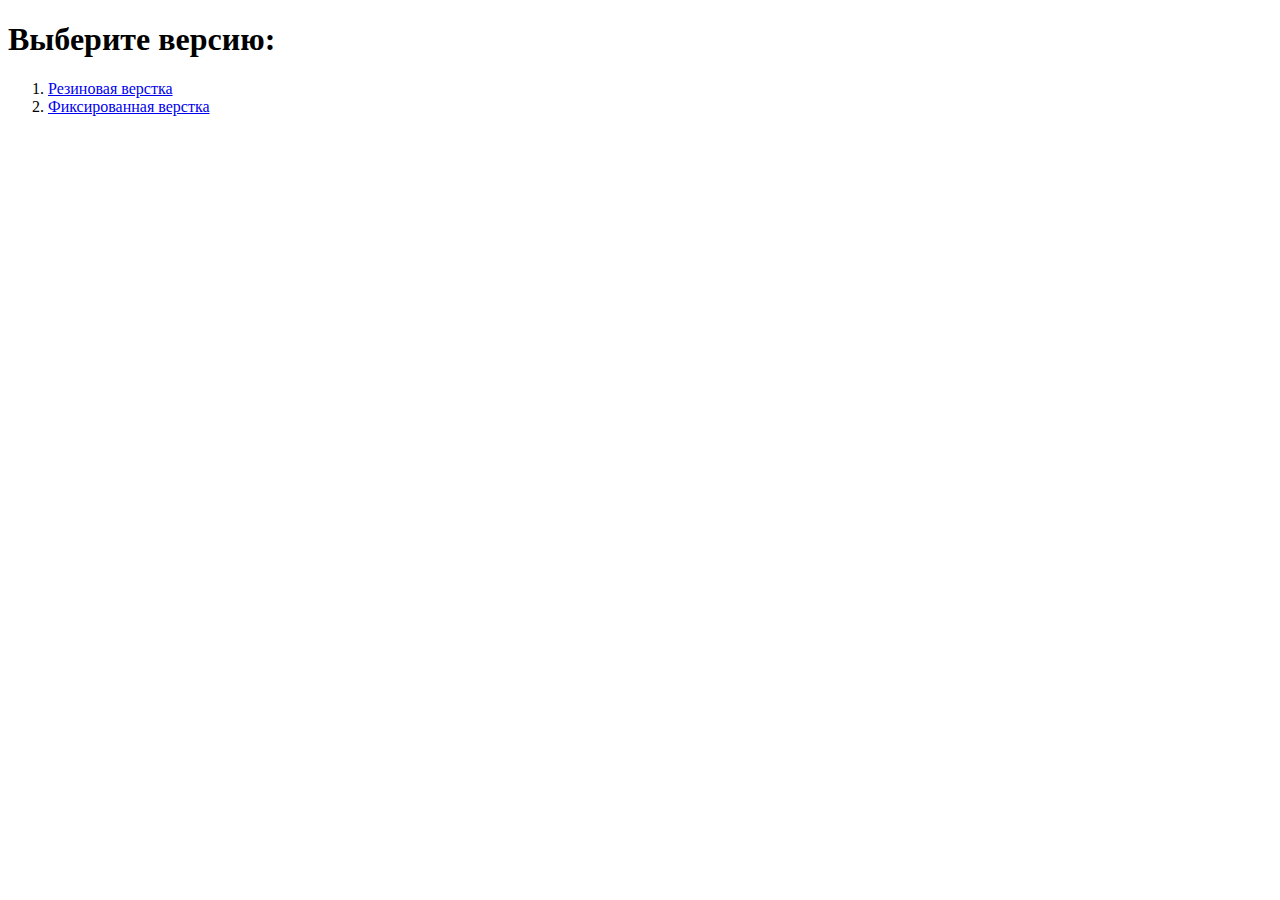
<file: public_html/index.html>
<!DOCTYPE html>
<html>
    <head>
        <title>lab7</title>
        <meta charset="UTF-8">
        <meta name="viewport" content="width=device-width, initial-scale=1.0">
    </head>
    <body>
        <h1>Выберите версию:</h1>
        <ol>
            <li><a href="http://j96128b8.beget.tech/ver1/index2.html">Резиновая верстка</a></li><!-- comment -->
            <li><a href="http://j96128b8.beget.tech/ver2/index1.html">Фиксированная верстка</a></li><!-- comment -->
        </ol>
    </body>
</html>
</file>
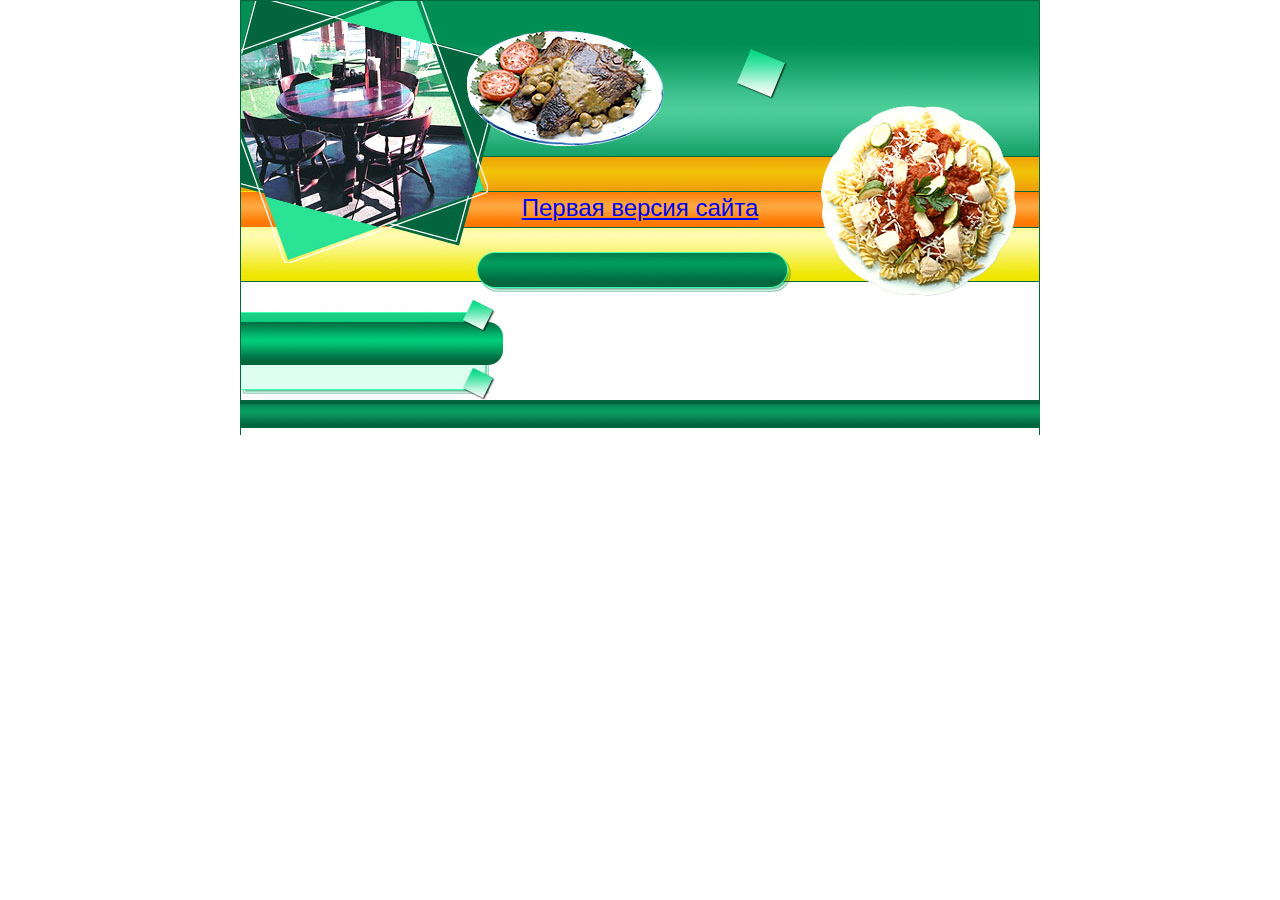
<file: public_html/ver2/index1.html>
<html>
   <head>
      <title> Блочная верстка сайта </title>
      <link rel="stylesheet" type="text/css" href="style2.css">
   </head> 
   <body>
       <div id="main">
           <div id="header"></div>
           <div id="menu1"></div>
           <div id="menu2"><div id="link"><a href="http://j96128b8.beget.tech/ver1/index2.html">Первая версия сайта</a></div></div>
           <div id="menu3"></div>
           <div id="reklama">
               <div id="reklama_top"></div>
               <div id="reklama_text"></div>
               <div id="reklama_bottom"></div>
           </div>
           <div id="content"></div>
           <div id="footer"></div>
       </div>
   </body>
</html>
</file>
<file: public_html/ver2/style2.css>
body{
 width:800px;
 padding-left:50%;
 margin:0px;
}
#link {
    text-align: center;
    clear: right;
    font-size:24px;
    font-family:Arial;
    padding-top:4px;
    color: #FFFFFF;
}
#main{
 width:800px;
 margin-left:-400px;
 background-image: url(images/fon_bg.jpg);
 background-repeat: repeat-y;
}
#header{
 width:800px;
 height:155px;
 background-image: url(images/header.jpg);
 background-repeat:no-repeat;
}
#menu1{
 width:800px;
 height:35px;
 background-image: url(images/menu1.jpg);
 background-repeat:no-repeat;
}
#menu2{
 width:800px;
 height:36px;
 background-image: url(images/menu2.jpg);
 background-repeat:no-repeat;
}
#menu3{
 width:800px;
 height:72px;
 background-image: url(images/menu3.jpg);
 background-repeat:no-repeat;
}
#reklama{
 float:left;
 width:263px;
}
#reklama_top{
 width:263px;
 height:67px;
 background-image: url(images/reklama_top.jpg);
 background-repeat:no-repeat;
}
#reklama_text{
 width:263px;
 background-image: url(images/reklama_bg.jpg);
 background-repeat: repeat-y;
}
#reklama_bottom{
 width:263px;
 height:35px;
 background-image: url(images/reklama_bottom.jpg);
 background-repeat:no-repeat;
}
#content{
 float:left;
 width:507px; 
}
#footer{
 clear:both;
 width:800px;
 height:35px;
 background-image: url(images/footer.jpg);
 background-repeat: repeat-x;
}
</file>
